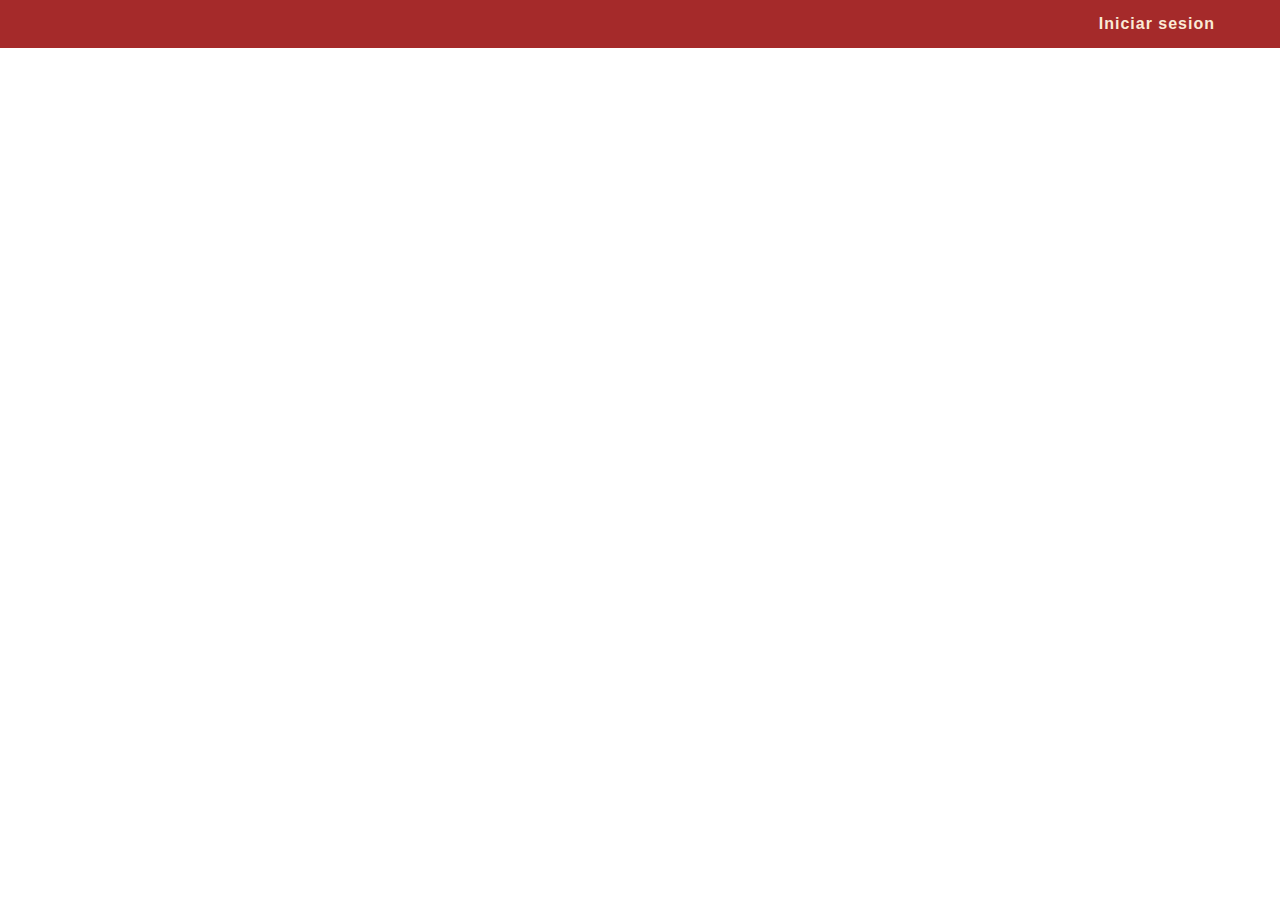
<file: index.html>
<!DOCTYPE html>
<html lang="en">
<head>
    <meta charset="UTF-8">
    <meta name="viewport" content="width=device-width, initial-scale=1.0">
    <title>landing</title>
    <link rel="stylesheet" href="css/langing.css">
</head>
<body>
    <header>
        <nav>
            <div id="login"><a href="./login.html">Iniciar sesion</a></div>
            <div id="usuario">
                <div id="nombre"></div>
                <div id="menuDesplegable">
                    <div id="logout">Cerrar sesion</div>
                </div>
            </div>
        </nav>
    </header>
    <script src="./js/landing.js"></script>
</body>
</html>
</file>
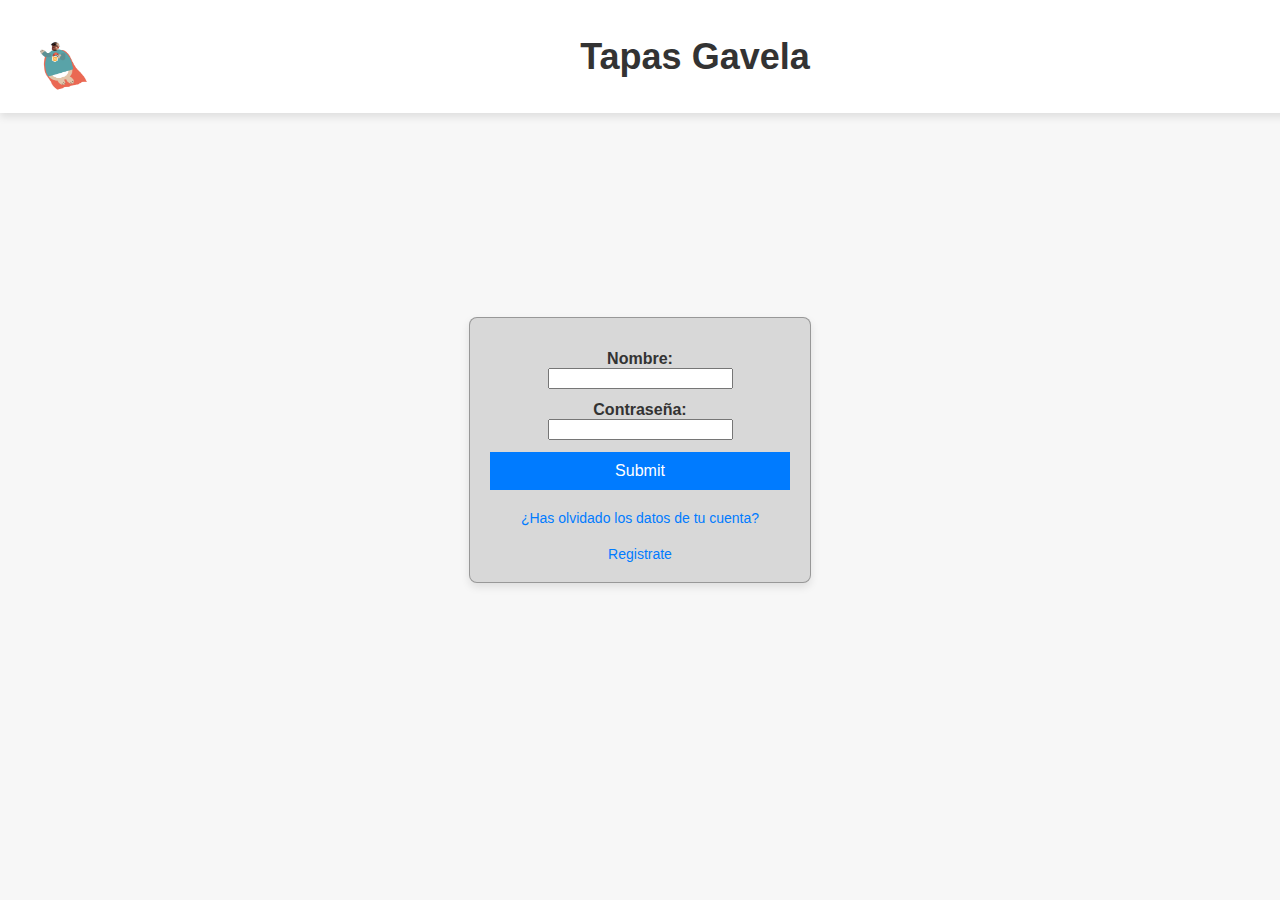
<file: login.html>
<!-- Login cutre, pero valida que son el mismo, queda aplicar estilos y dejarlo mejor -->
<!DOCTYPE html>
<html lang="en">
<head>
    <meta charset="UTF-8">
    <meta name="viewport" content="width=device-width, initial-scale=1.0">
    <title>Document</title>

    <link rel="stylesheet" href="./css/login.css">

</head>
<body>
    <header>
        <a href="./form.html" id="logo">
            <img src="./img/imagen.png" alt="logo" width="50">
        </a>
        <h1 id="tituloPag">Tapas Gavela</h1>
    </header>
    <form method="post">
        <label for="user">Nombre:</label>
        <input type="text" name="user" id="user">
        <label for="contraseña">Contraseña:</label>
        <input type="password" name="contraseña" id="contraseña">
        <input type="submit">
        <a href="#">¿Has olvidado los datos de tu cuenta?</a>
        <a href="form.html">Registrate</a>
    </form>


    <script src="./js/login.js"></script>
</body>
</html>
</file>
<file: css/langing.css>
*{
    margin: 0px;
}
header{
    width: 100%;
    background-color: brown;
    display: flex;
    justify-content: end;
    
    & nav{
        margin-right: 50px;
    
        & div{
            text-align: center;
            font-weight: bold;
            font-family: 'Franklin Gothic Medium', 'Arial Narrow', Arial, sans-serif;
            position: relative;

            & a{
                text-decoration: none;
                color: antiquewhite;
                letter-spacing: 1px;
            }
        }
        
        & div:hover{
            background-color: rgb(116, 32, 32);
            cursor: pointer;
        }
        & #login{
            padding: 15px;
        }
        & #usuario{
            display: none;
            #nombre{
                height: 100%;
                padding: 15px;
            }
            & #menuDesplegable{
                display: none;
                position: absolute;
                width: 200px;
                overflow: auto;
                right: 10px;
                background-color: rgb(210, 189, 165);
                & #logout{
                    padding:10px 0px;
                }
            }
        }
        & #usuario:hover #menuDesplegable{
            display: block;
        }

        
    }
}
</file>
<file: css/login.css>
body {
    font-family: Arial, sans-serif;
    background-color: #f7f7f7;
    display: flex;
    justify-content: center;
    align-items: center;
    height: 100vh;
    margin: 0;
    flex-direction: column;
    overflow: hidden;
    box-sizing: border-box;
}

header {
    width: 100%;
    padding: 20px;
    display: flex;
    justify-content: space-between;
    align-items: center;
    position: absolute;
    top: 0;
    left: 0;
    right: 0;
    background-color: #fff;
    box-shadow: 0 4px 8px rgba(0, 0, 0, 0.1);
}

#logo img {
    height: 50px;
    margin-left: 20px;
}

#tituloPag {
    font-size: 36px;
    font-weight: bold;
    color: #333;
    text-align: center;
    margin: 0;
    flex-grow: 1;
}

form {
    background-color: #fff;
    padding: 20px;
    border-radius: 8px;
    box-shadow: 0 4px 8px rgba(0, 0, 0, 0.1);
    background-color: #d8d8d8;
    border: solid 1px rgba(128, 128, 128, 0.735);
    width: 300px;
    text-align: center;
}

label {
    display: block;
    margin-top: 12px;
    font-weight: bold;
    color: #333;
}

input[type="submit"] {
    width: 100%;
    padding: 10px;
    background-color: #007bff;
    color: white;
    border: none;
    border-radius: 4;
    font-size: 16px;
    cursor: pointer;
    margin-top: 12px;
}

input[type="submit"]:hover {
    background-color: #0056b3;
}

a {
    display: block;
    padding-top: 20px;
    color: #007bff;
    text-decoration: none;
    font-size: 14px;
    text-align: center;
}

a:hover {
    text-decoration: underline;
}

@media (max-width: 768px) {

    header {
        padding: 10px;
    }

    #tituloPag {
        font-size: 28px;
    }

    form {
        width: 90%;
        margin-top: 60px;
    }

    #logo img {
        height: 40px;
    }
}

@media (max-width: 480px) {

    #tituloPag {
        font-size: 24px;
    }

    form {
        width: 95%;
        padding: 15px;
    }

    input[type="submit"] {
        padding: 12px;
        font-size: 14px;
    }

    a {
        font-size: 12px;
    }
}
</file>
